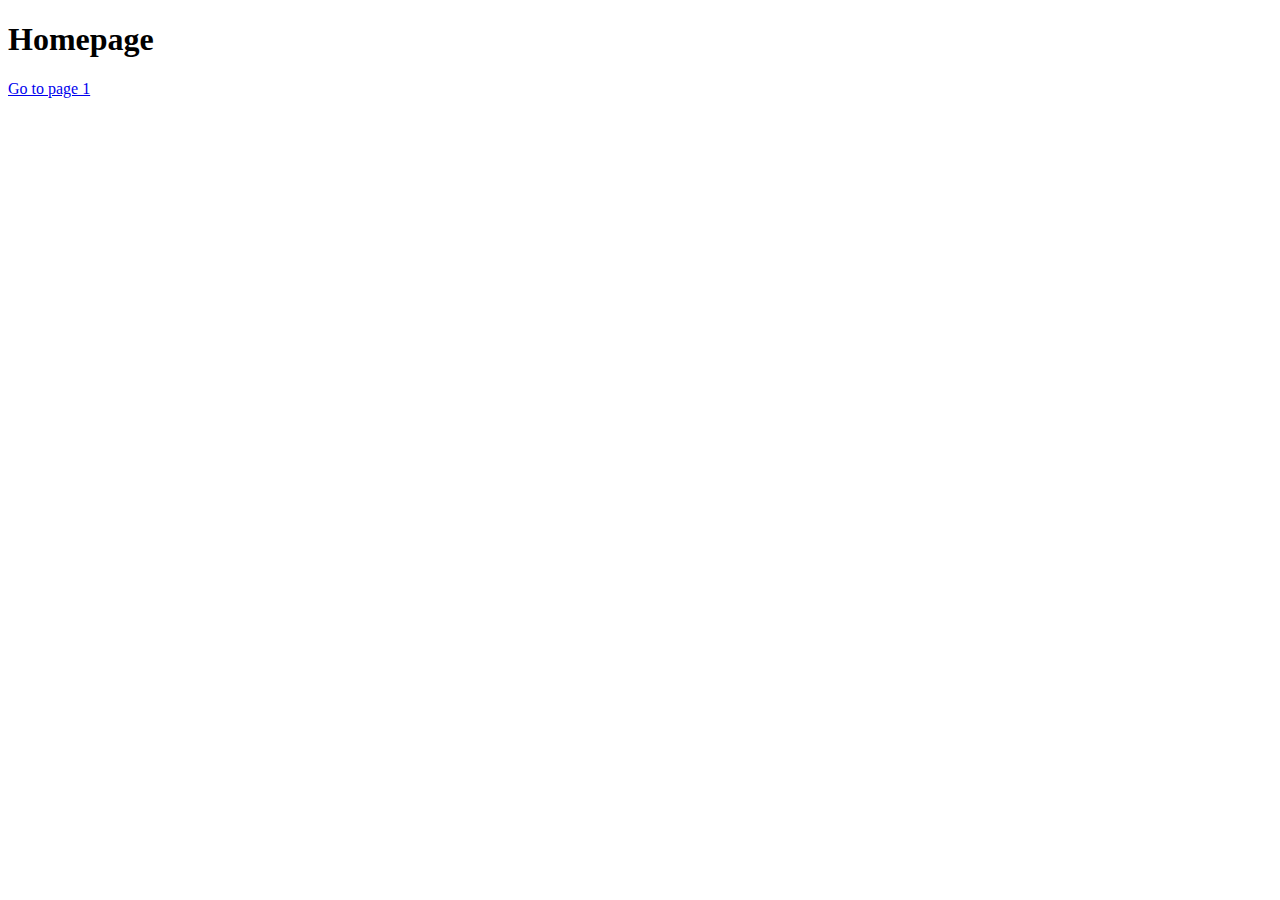
<file: index.html>
<!DOCTYPE html>

<html>

    <head>
        <link rel="stylesheet" href="styles.css">
    </head>
    

    <body>
        <h1>
            Homepage
        </h1>

        <a href="page1.html">
            Go to page 1
        </a>
    </body>


</html>
</file>
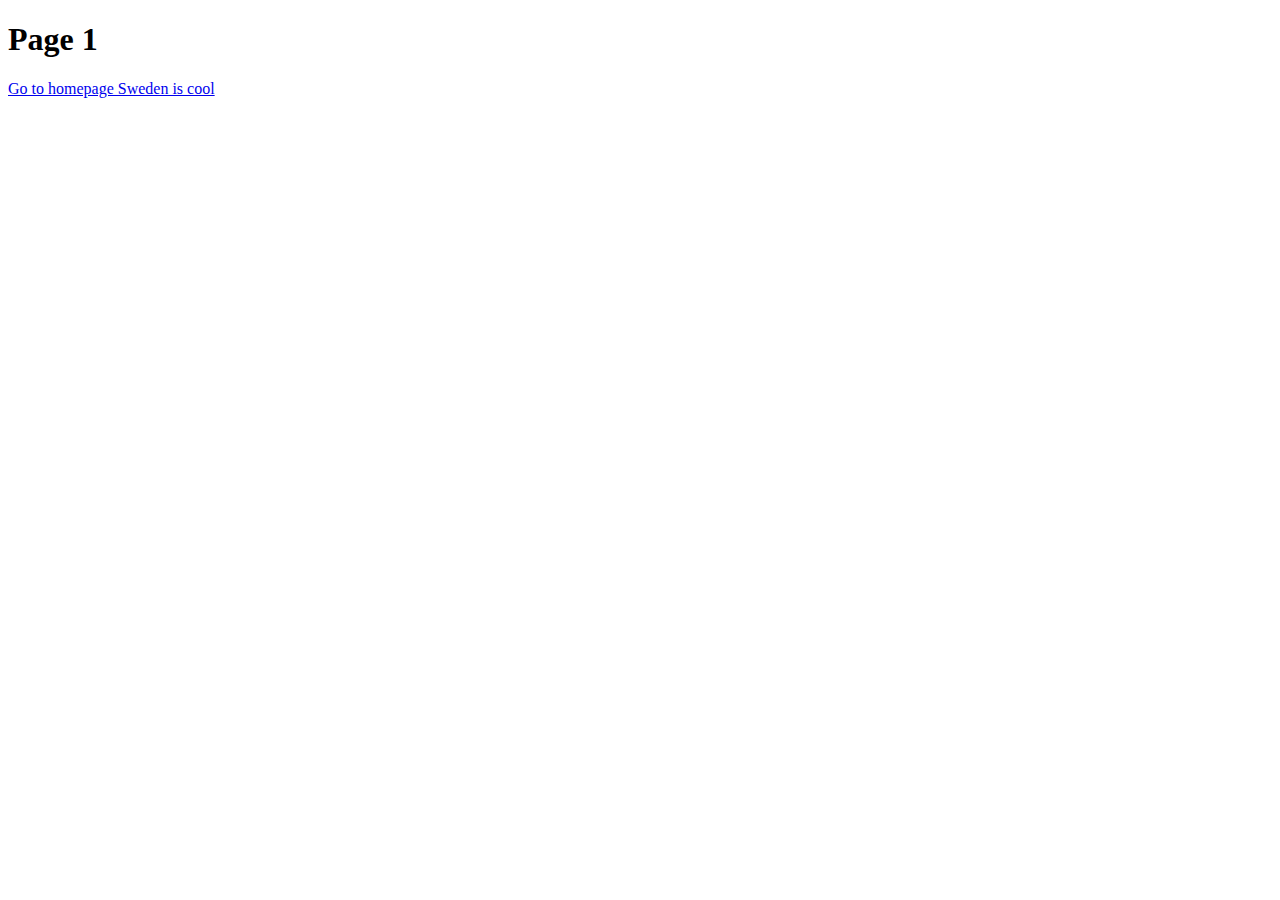
<file: page1.html>
<!DOCTYPE html>

<html>

    <head>
        <link rel="stylesheet" href="styles.css">
    </head>
    

    <body>
        <h1>
            Page 1
        </h1>

        <a href="index.html">
            Go to homepage

            Sweden is cool
        </a>
    </body>


</html>
</file>
<file: styles.css>
.nav {
    list-style: none;
    padding-left: 0;

    border-style: dashed;

    width: 50vw;
    margin: auto;

    text-align: center;
}

.nav>li {
    display: inline-block;
    border-style: outset;
}

.nav>li>a {
    text-decoration: none;
    color: black;
}

.nav>li>a:hover{
    background-color: dodgerblue;

}
</file>
